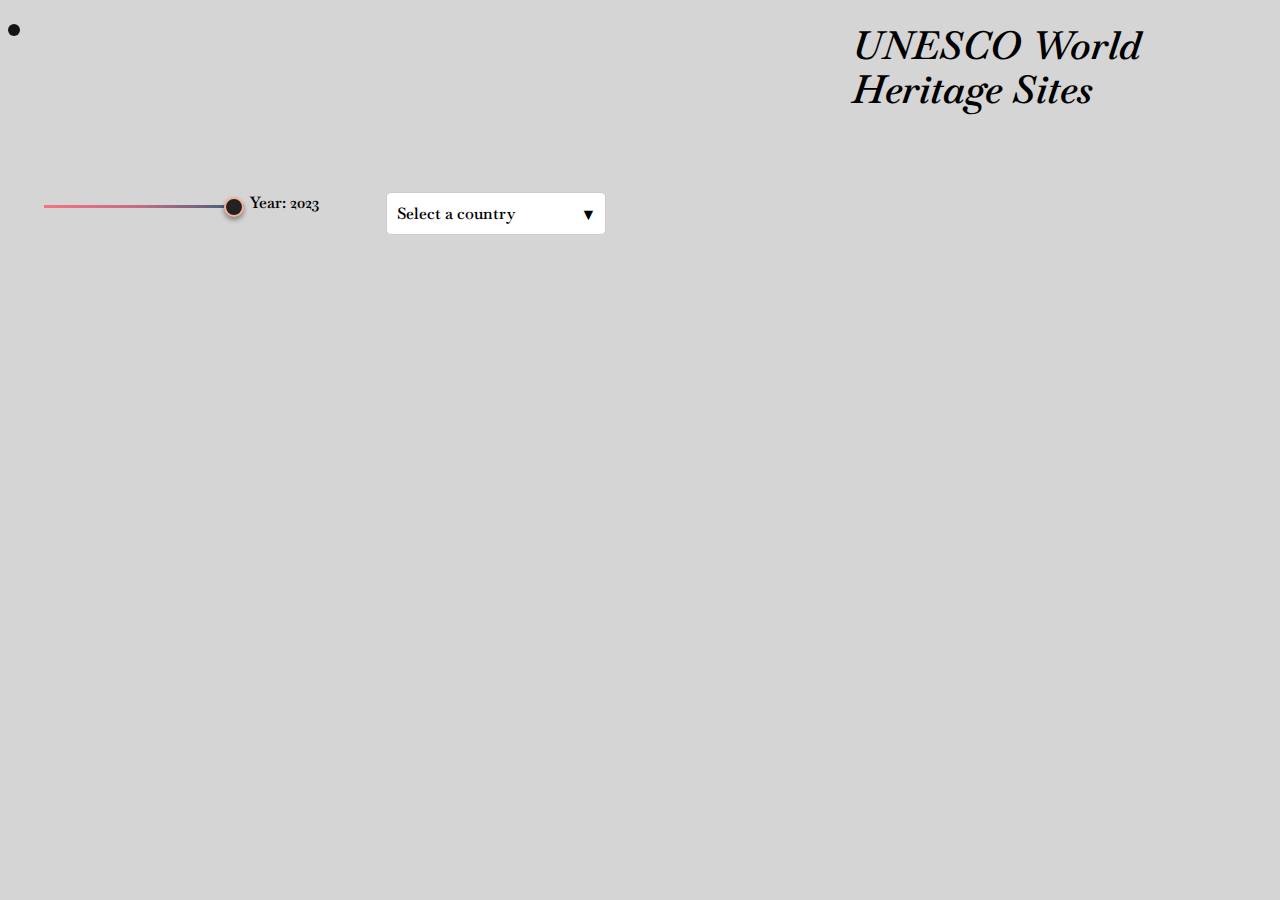
<file: index.html>
<!doctype html>
<html>
<head>
    <title>World Map</title>
    <meta charset="utf-8" />
    <script src="https://d3js.org/d3.v3.min.js"></script>
    <script src="https://d3js.org/topojson.v1.min.js"></script>
    <link rel="stylesheet" href="style.css">
</head>
<body>

    
    <div class="container">
        <div class="row">
            <div id="map-container">
                <div id="tooltip" class="tooltip"></div>
                <div id="overlay" style="display:none;">
                    <div id="overlay-content"></div>
                </div>
                
            </div>
            <div class="map-info">
                <div id="info">
                    <div class="info-title">
                        <h2>UNESCO World Heritage Sites</h2>
                    </div>
                </div>
                <div class="charts">
                    <div id="bar-chart"></div>
                    <div id="pie-chart"></div>
                </div>
            </div>
        </div>
        
        <div class="inputs">
            <div id="year-slider-container">
                <input type="range" id="year-slider" min="1978" max="2023" step="1" value="2023" oninput="updateMap(this.value)">
                <label for="year-slider" id="year-label">Year: 2023</label>
            </div>
            <div>
                <div class="select-wrapper">
                    <select id="country-select">
                        <option value="">Select a country</option>
                    </select>
                </div>                
            </div>
        </div>
        
    
    </div>

    
    
    
    

    <script src="map.js"></script>
    <script src="bar-chart.js"></script>
    <script src="pie-chart.js"></script>

    <script>
        function updateMap(year) {
            var selectedCountry = document.getElementById('country-select').value;
            document.getElementById('year-label').innerText = 'Year: ' + year;
            filterDataByYear(year);
            updatePieChart(year, selectedCountry);
            updateBarChart(year, selectedCountry);
        }

        document.getElementById('country-select').addEventListener('change', function() {
            var year = document.getElementById('year-slider').value;
            var selectedCountry = document.getElementById('country-select').value;
            updateCountrySites(selectedCountry, year);
            filterDataByCountry(selectedCountry, year);
            updatePieChart(year, selectedCountry);
            updateBarChart(year, selectedCountry);
            setTimeout(function() {
                d3.select("#country-select").property("selectedIndex", 0);
                filterDataByYear(year);
                updateBarChart(year);
                updatePieChart(year);
            }, 15000);
        });

        
    </script>
    
</body>
</html>
</file>
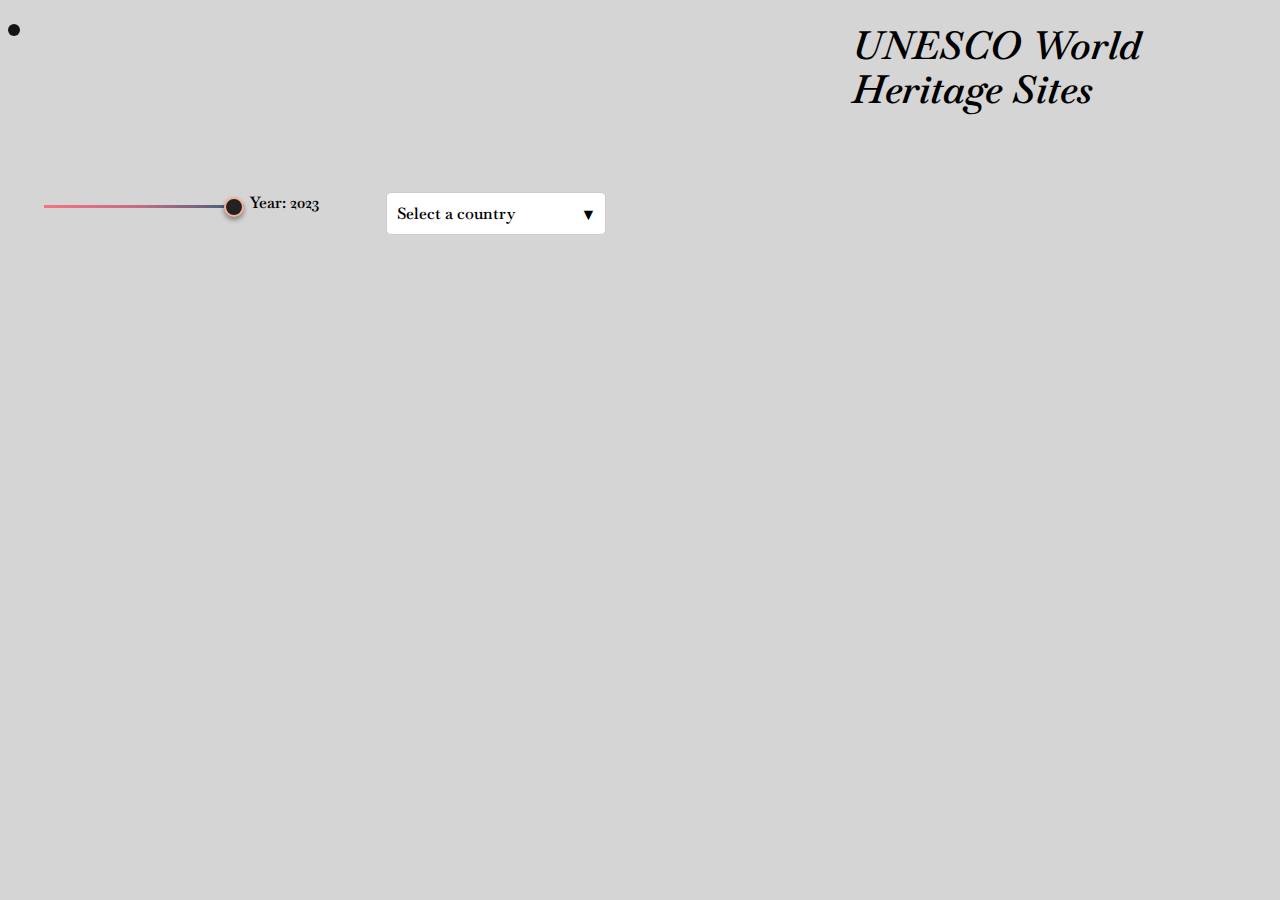
<file: kod/index.html>
<!doctype html>
<html>
<head>
    <title>World Map</title>
    <meta charset="utf-8" />
    <script src="https://d3js.org/d3.v3.min.js"></script>
    <script src="https://d3js.org/topojson.v1.min.js"></script>
    <link rel="stylesheet" href="style.css">
</head>
<body>

    
    <div class="container">
        <div class="row">
            <div id="map-container">
                <div id="tooltip" class="tooltip"></div>
                <div id="overlay" style="display:none;">
                    <div id="overlay-content"></div>
                </div>
                
            </div>
            <div class="map-info">
                <div id="info">
                    <div class="info-title">
                        <h2>UNESCO World Heritage Sites</h2>
                    </div>
                </div>
                <div class="charts">
                    <div id="bar-chart"></div>
                    <div id="pie-chart"></div>
                </div>
            </div>
        </div>
        
        <div class="inputs">
            <div id="year-slider-container">
                <input type="range" id="year-slider" min="1978" max="2023" step="1" value="2023" oninput="updateMap(this.value)">
                <label for="year-slider" id="year-label">Year: 2023</label>
            </div>
            <div>
                <div class="select-wrapper">
                    <select id="country-select">
                        <option value="">Select a country</option>
                    </select>
                </div>                
            </div>
        </div>
        
    
    </div>

    
    
    
    

    <script src="map.js"></script>
    <script src="bar-chart.js"></script>
    <script src="pie-chart.js"></script>

    <script>
        function updateMap(year) {
            var selectedCountry = document.getElementById('country-select').value;
            document.getElementById('year-label').innerText = 'Year: ' + year;
            filterDataByYear(year);
            updatePieChart(year, selectedCountry);
            updateBarChart(year, selectedCountry);
        }

        document.getElementById('country-select').addEventListener('change', function() {
            var year = document.getElementById('year-slider').value;
            var selectedCountry = document.getElementById('country-select').value;
            updateCountrySites(selectedCountry, year);
            filterDataByCountry(selectedCountry, year);
            updatePieChart(year, selectedCountry);
            updateBarChart(year, selectedCountry);
            setTimeout(function() {
                d3.select("#country-select").property("selectedIndex", 0);
                filterDataByYear(year);
                updateBarChart(year);
                updatePieChart(year);
            }, 15000);
        });

        
    </script>
    
</body>
</html>
</file>
<file: style.css>
@import url('https://fonts.googleapis.com/css2?family=Baskervville:ital@0;1&display=swap');

body{
    font-family: "Baskervville", serif;
    font-weight: 600;
    font-style: normal;
    background-color: #d6d5d6;
}
.container{
    display: flex;
    flex-direction: column;
    margin-bottom: 0;
    height: 100%;
    width: 100%;
}

.row{
    display: flex;
    flex-direction: row;
    width: 100%;
    justify-content: space-between;
    margin-bottom: 1em;
}

.charts{
    display: flex;
    flex-direction: column;
    height: 60%;
    max-height: 40em;
}

.inputs{
    display: flex;
    flex-direction: row;
    justify-content: space-around;
    width: 50%;
}

#map-container {
    position: relative;
    width: 65%;
    height: fit-content; 
    margin-top: 1em;
    margin-left: 0;
    border-radius: 60px;
}

#map-container svg{
    padding: 5px;
}

.map-info{
    display: flex;
    flex-direction: column;
    width: 35%;
    height: fit-content;
    margin-top: 1em;
}

.tooltip {
    position: absolute;
    text-align: center;
    padding: 6px;
    font: 20px sans-serif;
    background-color: rgba(0, 0, 0, 0.9);
    color: white;
    border: 0px;
    border-radius: 8px;
    pointer-events: none;
    cursor: pointer;
}

#info {
    display: flex;
    width: 100%;
    height: fit-content;
    justify-content: center;
}

.info-title{
    font: 26px sans-serif;
    line-height: 44px;
    width: 90%;
}


#info h2 {
    margin-top: 0;
    font-family: "Baskervville", serif;
    font-weight: 600;
    font-style: italic;
    width: 100%;
}

#bar-chart {
    width: 100%;
    height: fit-content;
    margin-top: 2em;
    display: flex;
    justify-content: center;
}

#pie-chart {
    width: 100%;
    height: fit-content;
    display: flex;
    flex-direction: row;
    align-items: center;
    justify-content: center;
}

.legend {
    list-style: none;
    padding: 0;
    margin-top: 10px;
    margin-left: 0;
}

.legend-item {
    display: flex;
    align-items: center;
    margin-bottom: 5px;
}

.legend-color {
    width: 20px;
    height: 20px;
    margin-right: 5px;
    border-radius: 50%;
}

.unesco-site{
    cursor: pointer;
}



input[type="range"] {
    -webkit-appearance: none;
    -moz-appearance: none;
    appearance: none;
    width: 200px;
    background-color: transparent;
}

input[type="range"]:focus {
    outline-color: #f8b195;
}

input[type="range"]::-webkit-slider-runnable-track {
    -webkit-appearance: none;
    appearance: none;
    height: 3px;
    background: rgb(246, 114, 128);
    background: -webkit-linear-gradient(left, rgba(246, 114, 128, 1) 0%, rgba(192, 108, 132, 1) 50%, rgba(53, 92, 125, 1) 100%);
    background: linear-gradient(to right, rgba(246, 114, 128, 1) 0%, rgba(192, 108, 132, 1) 50%, rgba(53, 92, 125, 1) 100%);
    filter: progid:DXImageTransform.Microsoft.gradient(startColorstr="#f67280", endColorstr="#355c7d", GradientType=1);
}

input[type="range"]::-moz-range-track {
    -moz-appearance: none;
    appearance: none;
    height: 3px;
    background: rgb(246, 114, 128);
    background: -moz-linear-gradient(left, rgba(246, 114, 128, 1) 0%, rgba(192, 108, 132, 1) 50%, rgba(53, 92, 125, 1) 100%);
    background: linear-gradient(to right, rgba(246, 114, 128, 1) 0%, rgba(192, 108, 132, 1) 50%, rgba(53, 92, 125, 1) 100%);
    filter: progid:DXImageTransform.Microsoft.gradient(startColorstr="#f67280", endColorstr="#355c7d", GradientType=1);
}

input[type="range"]::-ms-track {
    -webkit-appearance: none;
    -moz-appearance: none;
    appearance: none;
    height: 3px;
    background: rgb(246, 114, 128);
    background: -moz-linear-gradient(left, rgba(246, 114, 128, 1) 0%, rgba(192, 108, 132, 1) 50%, rgba(53, 92, 125, 1) 100%);
    background: -webkit-linear-gradient(left, rgba(246, 114, 128, 1) 0%, rgba(192, 108, 132, 1) 50%, rgba(53, 92, 125, 1) 100%);
    background: linear-gradient(to right, rgba(246, 114, 128, 1) 0%, rgba(192, 108, 132, 1) 50%, rgba(53, 92, 125, 1) 100%);
    filter: progid:DXImageTransform.Microsoft.gradient(startColorstr="#f67280", endColorstr="#355c7d", GradientType=1);
}

input[type="range"]::-webkit-slider-thumb {
    -webkit-appearance: none;
    appearance: none;
    border: 2px solid #f8b195;
    border-radius: 50%;
    height: 20px;
    width: 20px;
    position: relative;
    bottom: 8px;
    background: #222 url("http://codemenatalie.com/wp-content/uploads/2019/09/slider-thumb.png") center no-repeat;
    background-size: 50%;
    box-shadow: 0px 3px 5px 0px rgba(0, 0, 0, 0.4);
    cursor: grab;
}

input[type="range"]::-webkit-slider-thumb:active {
    cursor: grabbing;
}

input[type="range"]::-moz-range-thumb {
    -moz-appearance: none;
    appearance: none;
    border: 2px solid #f8b195;
    border-radius: 50%;
    height: 20px;
    width: 20px;
    position: relative;
    bottom: 8px;
    background: #222 url("http://codemenatalie.com/wp-content/uploads/2019/09/slider-thumb.png") center no-repeat;
    background-size: 50%;
    box-shadow: 0px 3px 5px 0px rgba(0, 0, 0, 0.4);
    cursor: grab;
}

input[type="range"]::-moz-range-thumb:active {
    cursor: grabbing;
}

input[type="range"]::-ms-thumb {
    -webkit-appearance: none;
    -moz-appearance: none;
    appearance: none;
    border: 2px solid #f8b195;
    border-radius: 50%;
    height: 20px;
    width: 20px;
    position: relative;
    bottom: 8px;
    background: #222 url("http://codemenatalie.com/wp-content/uploads/2019/09/slider-thumb.png") center no-repeat;
    background-size: 50%;
    box-shadow: 0px 3px 5px 0px rgba(0, 0, 0, 0.4);
    cursor: grab;
}

input[type="range"]::-ms-thumb:active {
    cursor: grabbing;
}

#overlay {
    position: absolute;
    top: 0;
    left: 0;
    width: 100%;
    height: 92%;
    background-color: rgba(0, 0, 0, 0.9);
    z-index: 1000;
    color: white;
    text-align: center;
    padding-top: 50px;
    border-radius: 60px;
    opacity: 0;
    transition: opacity 1s;
    overflow-y: auto;
}

#overlay-content {
    margin: auto;
    width: 80%;
    max-width: 600px;
    
}

#overlay-content p{
    line-height: 2em;
}

.select-wrapper {
    position: relative;
    display: inline-block;
    width: 220px; 
}

#country-select {
    width: 100%; 
    padding: 10px; 
    padding-right: 30px; 
    font-size: 16px; 
    font-family: "Baskervville", serif; 
    font-weight: 600;
    border: 1px solid #ccc; 
    border-radius: 5px; 
    background: white; 
    appearance: none; 
    -webkit-appearance: none;
    -moz-appearance: none;
    cursor: pointer; 
    transition: border-color 0.3s ease, box-shadow 0.3s ease; 
}

#country-select option {
    background: white; 
    line-height: 1.8; 
    padding: 5px 10px; 
    font-family: "Baskervville", serif; 
    font-weight: 600;
}

#country-select option:hover {
    background-color: #f0f0f0; 
}

.select-wrapper::after {
    content: '\25BC'; 
    position: absolute;
    right: 10px;
    top: 50%;
    transform: translateY(-50%); 
    pointer-events: none;
}

path.domain {
    fill: none;
    stroke: black;
    shape-rendering: crispEdges;
    stroke-width: 2px; 
}
</file>
<file: kod/style.css>
@import url('https://fonts.googleapis.com/css2?family=Baskervville:ital@0;1&display=swap');

body{
    font-family: "Baskervville", serif;
    font-weight: 600;
    font-style: normal;
    background-color: #d6d5d6;
}
.container{
    display: flex;
    flex-direction: column;
    margin-bottom: 0;
    height: 100%;
    width: 100%;
}

.row{
    display: flex;
    flex-direction: row;
    width: 100%;
    justify-content: space-between;
    margin-bottom: 1em;
}

.charts{
    display: flex;
    flex-direction: column;
    height: 60%;
    max-height: 40em;
}

.inputs{
    display: flex;
    flex-direction: row;
    justify-content: space-around;
    width: 50%;
}

#map-container {
    position: relative;
    width: 65%;
    height: fit-content; 
    margin-top: 1em;
    margin-left: 0;
    border-radius: 60px;
}

#map-container svg{
    padding: 5px;
}

.map-info{
    display: flex;
    flex-direction: column;
    width: 35%;
    height: fit-content;
    margin-top: 1em;
}

.tooltip {
    position: absolute;
    text-align: center;
    padding: 6px;
    font: 20px sans-serif;
    background-color: rgba(0, 0, 0, 0.9);
    color: white;
    border: 0px;
    border-radius: 8px;
    pointer-events: none;
    cursor: pointer;
}

#info {
    display: flex;
    width: 100%;
    height: fit-content;
    justify-content: center;
}

.info-title{
    font: 26px sans-serif;
    line-height: 44px;
    width: 90%;
}


#info h2 {
    margin-top: 0;
    font-family: "Baskervville", serif;
    font-weight: 600;
    font-style: italic;
    width: 100%;
}

#bar-chart {
    width: 100%;
    height: fit-content;
    margin-top: 2em;
    display: flex;
    justify-content: center;
}

#pie-chart {
    width: 100%;
    height: fit-content;
    display: flex;
    flex-direction: row;
    align-items: center;
    justify-content: center;
}

.legend {
    list-style: none;
    padding: 0;
    margin-top: 10px;
    margin-left: 0;
}

.legend-item {
    display: flex;
    align-items: center;
    margin-bottom: 5px;
}

.legend-color {
    width: 20px;
    height: 20px;
    margin-right: 5px;
    border-radius: 50%;
}

.unesco-site{
    cursor: pointer;
}



input[type="range"] {
    -webkit-appearance: none;
    -moz-appearance: none;
    appearance: none;
    width: 200px;
    background-color: transparent;
}

input[type="range"]:focus {
    outline-color: #f8b195;
}

input[type="range"]::-webkit-slider-runnable-track {
    -webkit-appearance: none;
    appearance: none;
    height: 3px;
    background: rgb(246, 114, 128);
    background: -webkit-linear-gradient(left, rgba(246, 114, 128, 1) 0%, rgba(192, 108, 132, 1) 50%, rgba(53, 92, 125, 1) 100%);
    background: linear-gradient(to right, rgba(246, 114, 128, 1) 0%, rgba(192, 108, 132, 1) 50%, rgba(53, 92, 125, 1) 100%);
    filter: progid:DXImageTransform.Microsoft.gradient(startColorstr="#f67280", endColorstr="#355c7d", GradientType=1);
}

input[type="range"]::-moz-range-track {
    -moz-appearance: none;
    appearance: none;
    height: 3px;
    background: rgb(246, 114, 128);
    background: -moz-linear-gradient(left, rgba(246, 114, 128, 1) 0%, rgba(192, 108, 132, 1) 50%, rgba(53, 92, 125, 1) 100%);
    background: linear-gradient(to right, rgba(246, 114, 128, 1) 0%, rgba(192, 108, 132, 1) 50%, rgba(53, 92, 125, 1) 100%);
    filter: progid:DXImageTransform.Microsoft.gradient(startColorstr="#f67280", endColorstr="#355c7d", GradientType=1);
}

input[type="range"]::-ms-track {
    -webkit-appearance: none;
    -moz-appearance: none;
    appearance: none;
    height: 3px;
    background: rgb(246, 114, 128);
    background: -moz-linear-gradient(left, rgba(246, 114, 128, 1) 0%, rgba(192, 108, 132, 1) 50%, rgba(53, 92, 125, 1) 100%);
    background: -webkit-linear-gradient(left, rgba(246, 114, 128, 1) 0%, rgba(192, 108, 132, 1) 50%, rgba(53, 92, 125, 1) 100%);
    background: linear-gradient(to right, rgba(246, 114, 128, 1) 0%, rgba(192, 108, 132, 1) 50%, rgba(53, 92, 125, 1) 100%);
    filter: progid:DXImageTransform.Microsoft.gradient(startColorstr="#f67280", endColorstr="#355c7d", GradientType=1);
}

input[type="range"]::-webkit-slider-thumb {
    -webkit-appearance: none;
    appearance: none;
    border: 2px solid #f8b195;
    border-radius: 50%;
    height: 20px;
    width: 20px;
    position: relative;
    bottom: 8px;
    background: #222 url("http://codemenatalie.com/wp-content/uploads/2019/09/slider-thumb.png") center no-repeat;
    background-size: 50%;
    box-shadow: 0px 3px 5px 0px rgba(0, 0, 0, 0.4);
    cursor: grab;
}

input[type="range"]::-webkit-slider-thumb:active {
    cursor: grabbing;
}

input[type="range"]::-moz-range-thumb {
    -moz-appearance: none;
    appearance: none;
    border: 2px solid #f8b195;
    border-radius: 50%;
    height: 20px;
    width: 20px;
    position: relative;
    bottom: 8px;
    background: #222 url("http://codemenatalie.com/wp-content/uploads/2019/09/slider-thumb.png") center no-repeat;
    background-size: 50%;
    box-shadow: 0px 3px 5px 0px rgba(0, 0, 0, 0.4);
    cursor: grab;
}

input[type="range"]::-moz-range-thumb:active {
    cursor: grabbing;
}

input[type="range"]::-ms-thumb {
    -webkit-appearance: none;
    -moz-appearance: none;
    appearance: none;
    border: 2px solid #f8b195;
    border-radius: 50%;
    height: 20px;
    width: 20px;
    position: relative;
    bottom: 8px;
    background: #222 url("http://codemenatalie.com/wp-content/uploads/2019/09/slider-thumb.png") center no-repeat;
    background-size: 50%;
    box-shadow: 0px 3px 5px 0px rgba(0, 0, 0, 0.4);
    cursor: grab;
}

input[type="range"]::-ms-thumb:active {
    cursor: grabbing;
}

#overlay {
    position: absolute;
    top: 0;
    left: 0;
    width: 100%;
    height: 92%;
    background-color: rgba(0, 0, 0, 0.9);
    z-index: 1000;
    color: white;
    text-align: center;
    padding-top: 50px;
    border-radius: 60px;
    opacity: 0;
    transition: opacity 1s;
    overflow-y: auto;
}

#overlay-content {
    margin: auto;
    width: 80%;
    max-width: 600px;
    
}

#overlay-content p{
    line-height: 2em;
}

.select-wrapper {
    position: relative;
    display: inline-block;
    width: 220px; 
}

#country-select {
    width: 100%; 
    padding: 10px; 
    padding-right: 30px; 
    font-size: 16px; 
    font-family: "Baskervville", serif; 
    font-weight: 600;
    border: 1px solid #ccc; 
    border-radius: 5px; 
    background: white; 
    appearance: none; 
    -webkit-appearance: none;
    -moz-appearance: none;
    cursor: pointer; 
    transition: border-color 0.3s ease, box-shadow 0.3s ease; 
}

#country-select option {
    background: white; 
    line-height: 1.8; 
    padding: 5px 10px; 
    font-family: "Baskervville", serif; 
    font-weight: 600;
}

#country-select option:hover {
    background-color: #f0f0f0; 
}

.select-wrapper::after {
    content: '\25BC'; 
    position: absolute;
    right: 10px;
    top: 50%;
    transform: translateY(-50%); 
    pointer-events: none;
}

path.domain {
    fill: none;
    stroke: black;
    shape-rendering: crispEdges;
    stroke-width: 2px; 
}
</file>
